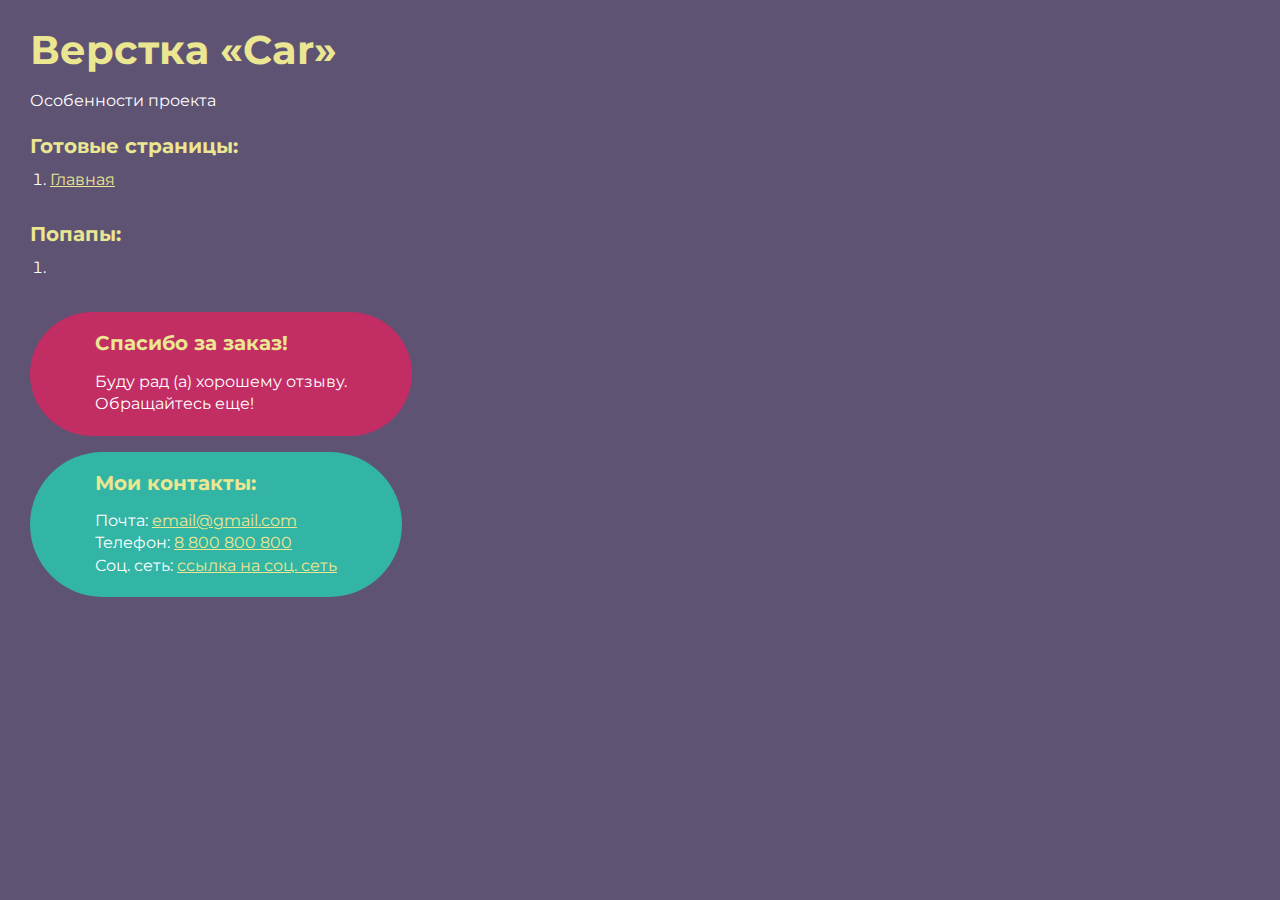
<file: index.html>
<!DOCTYPE html>
<html>

<head>
	<meta charset="UTF-8">
	<meta name="viewport" content="width=device-width, initial-scale=1.0">
	<title>Верстка «Car»</title>
</head>

<body>
	<div class="rootpage">
		<h1>Верстка «Car»</h1>
		<div class="rootpage__info">
			Особенности проекта
		</div>
		<h2>Готовые страницы:</h2>
		<ol class="rootpage__list">
			<li><a target="_blank" href="home.html">Главная</a></li>
		</ol>
		<h2>Попапы:</h2>
		<ol class="rootpage__list">
			<li><a target="_blank" href="home.html#"></a></li>
		</ol>
		<div class="rootpage__tnx">
			<h2>Спасибо за заказ!</h2>
			<p>Буду рад (а) хорошему отзыву.</p>
			<p>Обращайтесь еще!</p>
		</div>
		<div class="rootpage__contacts">
			<h2>Мои контакты:</h2>
			<p>Почта: <a href="mailto:email@gmail.com">email@gmail.com</a></p>
			<p>Телефон: <a href="tel:8800800800">8 800 800 800</a></p>
			<p>Соц. сеть: <a href="">ссылка на соц. сеть</a></p>
		</div>
	</div>
</body>
<style>
	@charset "UTF-8";
	@import url("https://fonts.googleapis.com/css?family=Montserrat:regular,700&display=swap");

	*,
	*::before,
	*::after {
		padding: 0px;
		margin: 0px;
		border: 0px;
		box-sizing: border-box;
	}

	html,
	body {
		height: 100%;
		margin: 0;
		padding: 0;
		min-width: 320px;
		width: 100%;
		color: #fff;
		background-color: #5e5373;
	}

	body {
		font-family: Montserrat;
		font-size: 100%;
		line-height: 1;
		font-size: 1rem;
	}

	a {
		text-decoration: underline;
		color: #ebe691
	}

	a:visited {
		text-decoration: underline;
		color: #aaa768;
	}

	a:hover {
		text-decoration: none;
	}

	ul li {
		list-style: none;
	}

	img {
		vertical-align: top;
	}

	.wrapper {
		width: 100%;
		min-height: 100%;
		overflow: hidden;
	}

	.rootpage {
		padding: 30px;
		display: flex;
		flex-direction: column;
		align-items: flex-start;
	}

	@media (max-width: 767px) {
		.rootpage {
			padding: 30px 15px;
		}
	}

	h1 {
		color: #ebe691;
		font-size: 2.5rem;
		margin: 0px 0px 1.25rem 0px;
	}

	@media (max-width: 767px) {
		h1 {
			font-size: 1.85rem;
			margin: 0px 0px 1.25rem 0px;
		}
	}

	h2 {
		color: #ebe691;
		font-size: 1.25rem;
		margin: 0px 0px 1rem 0px;
	}

	@media (max-width: 767px) {
		h2 {
			font-size: 1.125rem;
			margin: 0px 0px 1rem 0px;
		}
	}

	.rootpage__info {
		line-height: 140%;
		margin: 0px 0px 1.5rem 0px;
	}

	.rootpage__list {
		margin: 0px 0px 2.25rem 1.25rem;
	}

	.rootpage__list li:not(:last-child) {
		margin: 0px 0px 15px 0px;
	}

	.rootpage__contacts,
	.rootpage__tnx {
		border-radius: 200px;
		padding: 20px 65px;
		line-height: 140%;
	}

	@media (max-width: 767px) {

		.rootpage__contacts,
		.rootpage__tnx {
			border-radius: 40px;
			padding: 20px;
		}
	}

	.rootpage__contacts {
		background: #32b5a4;

	}

	.rootpage__contacts a {
		color: #ebe691;
	}

	.rootpage__tnx {
		background: #c22d63;
		margin: 0px 0px 1rem 0px;
	}
</style>

</html>
</file>
